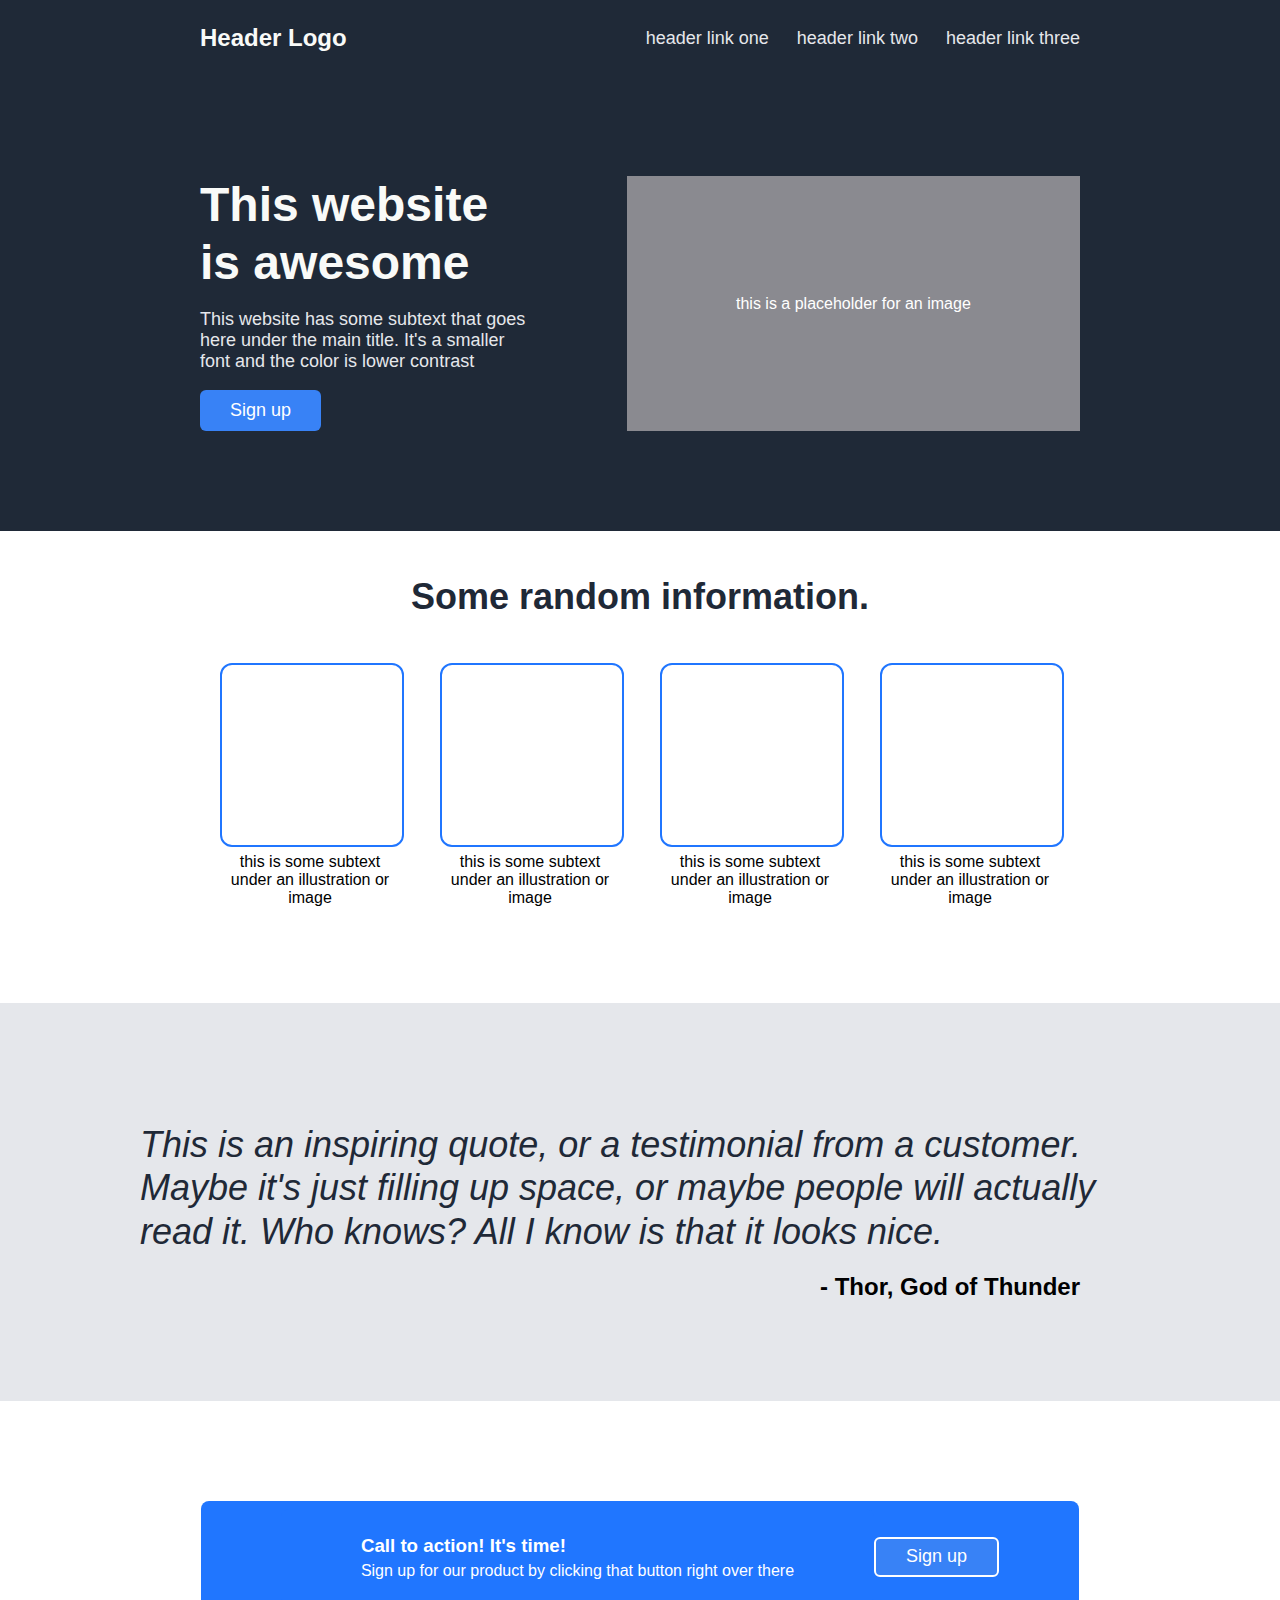
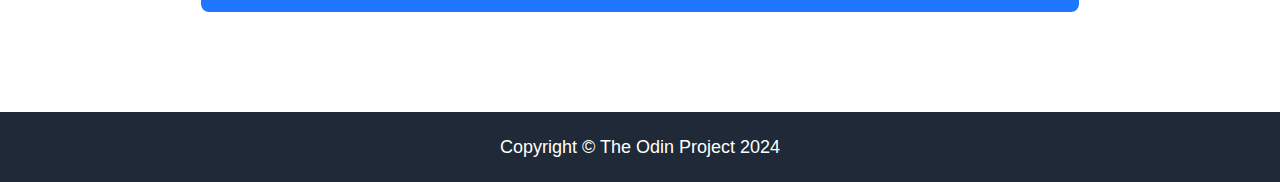
<file: index.html>
<!DOCTYPE html>
<html lang="en">

<head>
    <meta charset="UTF-8">
    <meta name="viewport" content="width=device-width, initial-scale=1.0">
    <title>Landing Page</title>
    <!-- Link to external CSS file -->
    <link rel="stylesheet" href="styles.css">
</head>

<body>
    <!-- Header Section -->
    <div class="header">
        <h3 class="header-logo">Header Logo</h3>
        <ul class="header-links">
            <li><a href="#">header link one</a></li>
            <li><a href="#">header link two</a></li>
            <li><a href="#">header link three</a></li>
        </ul>
    </div>

    <!-- Hero Section -->
    <div class="hero-section">
        <div class="hero-left">
            <h1 class="hero-header">This website is awesome</h1>
            <p class="hero-text">This website has some subtext that goes here under the main title. It's a smaller font and the color is lower contrast</p>
            <button class="hero-button">Sign up</button>
        </div>
        <div class="hero-right">this is a placeholder for an image</div>
    </div>

    <!-- Information Section -->
    <div class="information-section">
        <h2 class="info-header">Some random information.</h2>
        <div class="info-container">
            <div class="info-block">
                <div class="info-box"></div>
                <p>this is some subtext under an illustration or image</p>
            </div>
            <div class="info-block">
                <div class="info-box"></div>
                <p>this is some subtext under an illustration or image</p>
            </div>
            <div class="info-block">
                <div class="info-box"></div>
                <p>this is some subtext under an illustration or image</p>
            </div>
            <div class="info-block">
                <div class="info-box"></div>
                <p>this is some subtext under an illustration or image</p>
            </div>
        </div>
    </div>

    <!-- Quote Section -->
    <div class="quote-section">
        <p class="quote">This is an inspiring quote, or a testimonial from a customer. Maybe it's just filling up space, or maybe people will actually read it. Who knows? All I know is that it looks nice.</p>
        <p class="quote-name">- Thor, God of Thunder</p>
    </div>

    <!-- Sign-up Section -->
    <div class="signup-section">
        <div>
            <div class="signup-left">
                <h3 class="signup-header">Call to action! It's time!</h3>
                <p class="signup-text">Sign up for our product by clicking that button right over there</p>
            </div>
            <button class="signup-button">Sign up</button>
        </div>
    </div>

    <!-- Footer Section -->
    <div class="footer">
        Copyright &copy; The Odin Project 2024
    </div>
</body>

</html>
</file>
<file: styles.css>
/* Global styles for the entire document */
body {
    margin: 0; /* Remove default margin */
    padding: 0; /* Remove default padding */
    box-sizing: border-box; /* Ensure padding and border are included in the element's total width and height */
    font-family: 'roboto', 'arial', sans-serif; /* Set default font family */
    display: flex; /* Use flexbox for layout */
    flex-direction: column; /* Arrange child elements in a column */
}

/* Padding for main sections */
.header, .hero-section, .information-section, .quote-section, .footer {
    padding: 0 200px; /* Add horizontal padding to the left and right */
}

/* HEADER */

/* Header container styling */
.header {
    background-color: #1F2937; /* Set background color */
    display: flex; /* Use flexbox for layout */
    justify-content: space-between; /* Distribute space between child elements */
}

/* Logo styling */
.header-logo {
    color: #F9FAF8; /* Set text color */
    font-size: 24px; /* Set font size */
}

/* Header navigation links styling */
.header-links {
    list-style: none; /* Remove default list styling */
    display: flex; /* Use flexbox for layout */
    align-items: center; /* Align items vertically center */
    gap: 28px; /* Space between list items */
}

/* Individual link styling */
.header-links li a {
    color: #E5E7EB; /* Set link color */
    font-size: 18px; /* Set font size */
    text-decoration: none; /* Remove underline from links */
}

/* Link hover effect */
.header-links li a:hover {
    color: #9d9d9d; /* Change color on hover */
}

/* Link active effect */
.header-links li a:active {
    color: #8a8a8a; /* Change color when active (clicked) */
}

/* HERO */

/* Hero section container */
.hero-section {
    background-color: #1F2937; /* Set background color */
    display: flex; /* Use flexbox for layout */
    padding-top: 100px; /* Add top padding */
    padding-bottom: 100px; /* Add bottom padding */
}

/* Left side of the hero section */
.hero-left {
    width: 450px; /* Set width */
}

/* Hero header text */
.hero-header {
    color: #F9FAF8; /* Set text color */
    font-size: 48px; /* Set font size */
    font-weight: 900; /* Set font weight */
    line-height: 1.2; /* Set line height */
    margin: 0; /* Remove default margin */
}

/* Hero subtext */
.hero-text {
    color: #E5E7EB; /* Set text color */
    font-size: 18px; /* Set font size */
}

/* Hero button */
.hero-button {
    color: white; /* Set text color */
    background-color: #3882F6; /* Set background color */
    font-size: 18px; /* Set font size */
    border: none; /* Remove border */
    border-radius: 6px; /* Set border radius */
    padding: 10px 30px; /* Add padding */
}

/* Hero button hover effect */
.hero-button:hover {
    background-color: #2274f7; /* Change background color on hover */
}

/* Hero button active effect */
.hero-button:active {
    background-color: #0060fa; /* Change background color when active (clicked) */
}

/* Right side of the hero section (image placeholder) */
.hero-right {
    color: white; /* Set text color */
    background-color: rgb(138, 138, 144); /* Set background color */
    display: flex; /* Use flexbox for layout */
    justify-content: center; /* Center items horizontally */
    align-items: center; /* Center items vertically */
    box-sizing: border-box; /* Include padding and border in the element's total width and height */
    width: 600px; /* Set width */
    margin-left: 100px; /* Add left margin */
    padding: 32px; /* Add padding */
}

/* INFORMATION */

/* Information section container */
.information-section {
    display: flex; /* Use flexbox for layout */
    flex-direction: column; /* Arrange child elements in a column */
    align-items: center; /* Center items horizontally */
    margin-bottom: 80px; /* Add bottom margin */
}

/* Information section header */
.info-header {
    color: #1F2937; /* Set text color */
    font-size: 36px; /* Set font size */
    font-weight: 900; /* Set font weight */
    margin: 45px 0; /* Add top and bottom margin */
}

/* Container for the info blocks */
.info-container {
    display: flex; /* Use flexbox for layout */
    gap: 40px; /* Space between info blocks */
    flex: none; /* Disable flex-grow, flex-shrink, and flex-basis */
}

/* Individual info block */
.info-block {
    width: 180px; /* Set width */
    text-align: center; /* Center text */
}

/* Info box styling */
.info-box {
    background-color: white; /* Set background color */
    min-height: 180px; /* Set minimum height */
    width: inherit; /* Inherit width from parent */
    border: 2px solid #2076ff; /* Add border with color */
    border-radius: 12px; /* Set border radius */
    margin-bottom: -10px; /* Negative bottom margin */
}

/* QUOTE */

/* Quote section container */
.quote-section {
    background-color: #E5E7EB; /* Set background color */
    display: flex; /* Use flexbox for layout */
    flex-direction: column; /* Arrange child elements in a column */
    justify-content: center; /* Center items vertically */
    align-items: center; /* Center items horizontally */
}

/* Quote text */
.quote {
    color: #1F2937; /* Set text color */
    font-size: 36px; /* Set font size */
    font-style: italic; /* Set font style to italic */
    width: 1000px; /* Set width */
    line-height: 1.2; /* Set line height */
    margin-top: 120px; /* Add top margin */
    margin-bottom: 0; /* Remove bottom margin */
}

/* Quote author's name */
.quote-name {
    font-size: 24px; /* Set font size */
    font-weight: 700; /* Set font weight */
    align-self: flex-end; /* Align to the end of the flex container */
    margin-top: 20px; /* Add top margin */
    margin-bottom: 100px; /* Add bottom margin */
}

/* SIGN-UP */

/* Sign-up section container */
.signup-section {
    display: flex; /* Use flexbox for layout */
    justify-content: center; /* Center items horizontally */
    align-items: center; /* Center items vertically */
    margin-top: 100px; /* Add top margin */
    margin-bottom: 100px; /* Add bottom margin */
}

/* Inner container for sign-up section */
.signup-section div {
    display: flex; /* Use flexbox for layout */
    background-color: #2076ff; /* Set background color */
    border-radius: 8px; /* Set border radius */
    padding: 8px 80px; /* Add padding */
}

/* Left side of the sign-up section */
.signup-left {
    color: white; /* Set text color */
    display: flex; /* Use flexbox for layout */
    flex-direction: column; /* Arrange child elements in a column */
}

/* Sign-up section header */
.signup-header {
    margin-bottom: 0px; /* Remove bottom margin */
}

/* Sign-up section subtext */
.signup-text {
    margin-top: 5px; /* Add top margin */
}

/* Sign-up button */
.signup-button {
    color: white; /* Set text color */
    background-color: #3882F6; /* Set background color */
    font-size: 18px; /* Set font size */
    border: 2px solid white; /* Add border with color */
    border-radius: 6px; /* Set border radius */
    height: 40px; /* Set height */
    align-self: center; /* Center button within flex container */
    padding: 4px 30px; /* Add padding */
    cursor: pointer; /* Change cursor to pointer on hover */
}

/* Sign-up button hover effect */
.signup-button:hover {
    background-color: #2274f7; /* Change background color on hover */
}

/* Sign-up button active effect */
.signup-button:active {
    background-color: #0060fa; /* Change background color when active (clicked) */
}

/* FOOTER */

/* Footer section container */
.footer {
    color: white; /* Set text color */
    background-color: #1F2937; /* Set background color */
    font-size: 18px; /* Set font size */
    display: flex; /* Use flexbox for layout */
    justify-content: center; /* Center items horizontally */
    align-items: center; /* Center items vertically */
    height: 70px; /* Set height */
}
</file>
